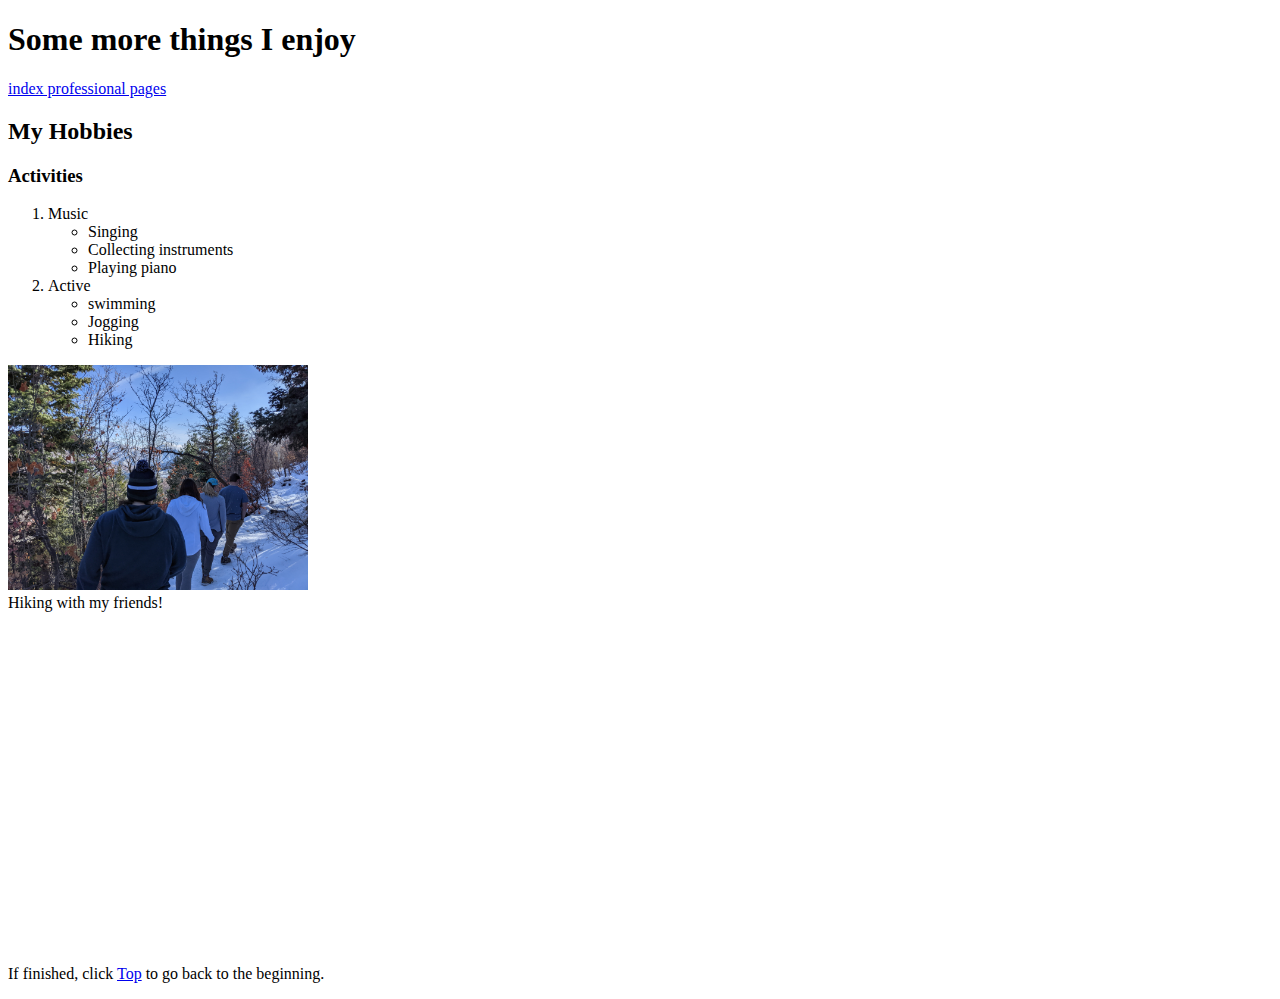
<file: html/scratchpage.html>
<!DOCTYPE html>

<html>
    <head>
        <title> Kenzie's DIY Scratch Page</title>
        <link rel="stylescratcheet" type="text/css" href="../styles/stylescratch.css">
    </head>
     <body>
        <h1>Some more things I enjoy</h1>
        <a href ="./index.html" >index professional pages</a>
            <div class = "sim header">
                <h2>My Hobbies</h2>
            </div>
           <div class = "sim mainbody">
             <h3>Activities</h3>
                <ol>
                    <li>Music</li>
                         <ul>
                            <li>Singing</li>
                            <li>Collecting instruments</li>
                            <li>Playing piano</li>
                         </ul>
                    <li>Active</li>
                          <ul>
                            <li>swimming</li>
                             <li>Jogging</li>
                             <li>Hiking</li>
                         </ul>
                </ol>
        </div>
            <img src="../images/hiking.jpg" alt="Hiking" width = "300">
        <div>
            <Footer> Hiking with my friends!</Footer>
            <br>
        </div>
            <iframe width="560" height="315" src="https://www.youtube.com/embed/MaDMp48IMhc" title="YouTube video player" frameborder="0" allow="accelerometer; autoplay; clipboard-write; encrypted-media; gyroscope; picture-in-picture" allowfullscreen></iframe>
            <br>
            <p class="post-meta">
                If finished, click
            <a href="#top">
                Top</a>
                to go back to the beginning.
            </p>
        
    </body>
</html>
</file>
<file: styles/stylescratch.css>
.header{
    height: 100px;
    background-color:rgb(210, 135, 42);
}

.sim{
    text-align:center;
    font-family:'Franklin Gothic Medium', 'Arial Narrow', Arial, sans-serif;
}
</file>
